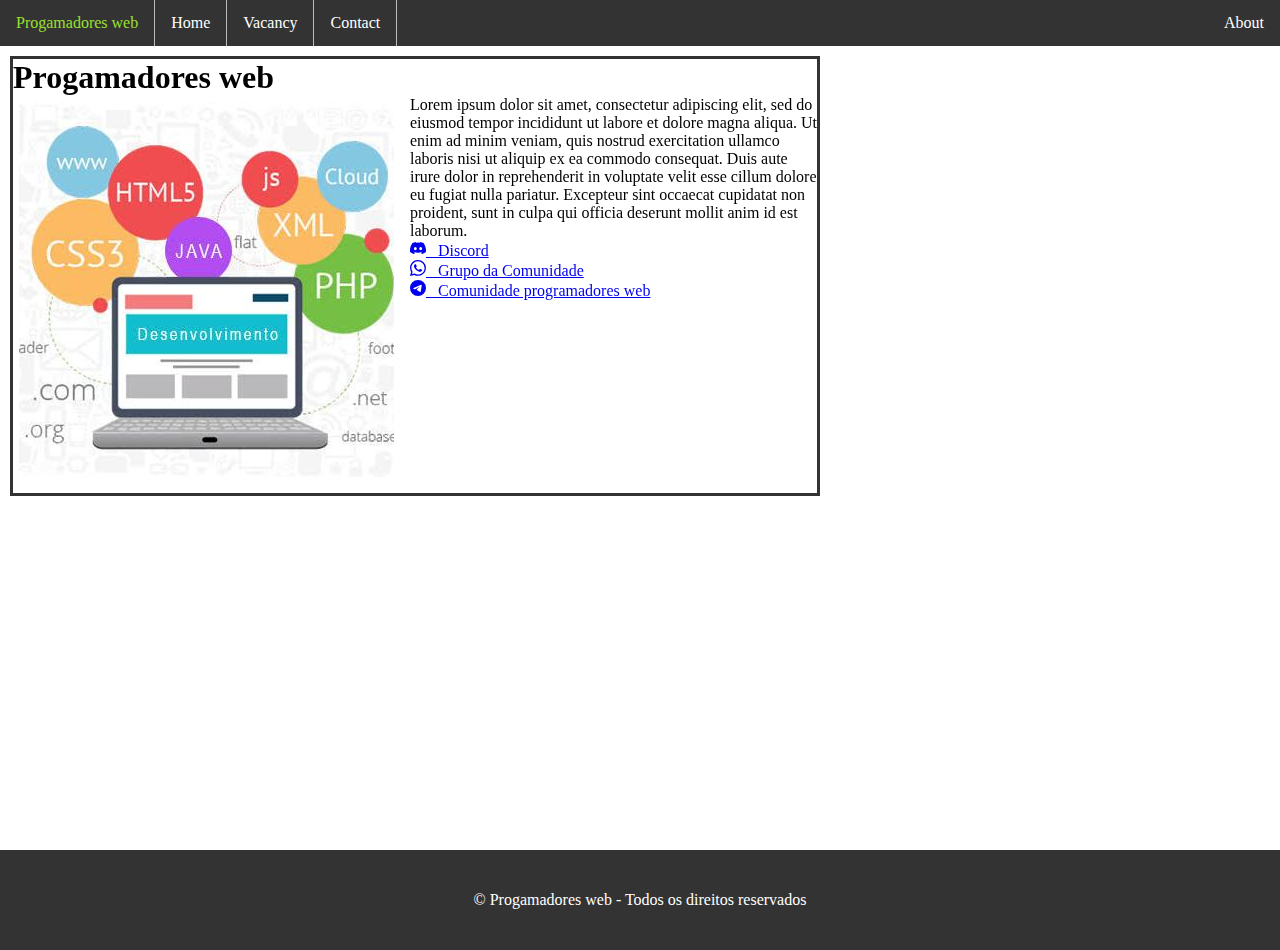
<file: index.html>
<!DOCTYPE html>
<html lang="en">
<head>
    <meta charset="UTF-8">
    <meta http-equiv="X-UA-Compatible" content="IE=edge">
    <meta name="viewport" content="width=device-width, initial-scale=1.0">
     <link rel="stylesheet" href="style.css">
    <title>Document</title>
</head>
<body>
    <nav>
        <ul>
            <li><a class="navbar" href="#">Progamadores web</a></li>
            <li><a href="index.html">Home</a></li>
            <li><a href="vagas.html">Vacancy</a></li>
            <li><a href="contato.html">Contact</a></li>
            <li style="float:right"><a href="sobre.html">About</a></li>
          </ul> 
      </nav>
      <div class="myAnim">
       <h1> Progamadores web</h1>
       <tr>
        <td><img class="face" src="img/301402123_568861098368236_3205737068798737566_n.jpg" alt=""></td>
        <td>    Lorem ipsum dolor sit amet, consectetur adipiscing elit, sed do eiusmod tempor incididunt ut labore et dolore magna aliqua. Ut enim ad minim veniam, quis nostrud exercitation ullamco laboris nisi ut aliquip ex ea commodo consequat. Duis aute irure dolor in reprehenderit in voluptate velit esse cillum dolore eu fugiat nulla pariatur. Excepteur sint occaecat cupidatat non proident, sunt in culpa qui officia deserunt mollit anim id est laborum.</td>
    </tr>
        <br>
        <a href="https://discordapp.com/channels/1035549342880251904/1035553615907135600" class="btn btn-primary"><svg xmlns="http://www.w3.org/2000/svg" width="16" height="16" fill="currentColor" class="bi bi-discord" viewBox="0 0 16 16">
            <path d="M13.545 2.907a13.227 13.227 0 0 0-3.257-1.011.05.05 0 0 0-.052.025c-.141.25-.297.577-.406.833a12.19 12.19 0 0 0-3.658 0 8.258 8.258 0 0 0-.412-.833.051.051 0 0 0-.052-.025c-1.125.194-2.22.534-3.257 1.011a.041.041 0 0 0-.021.018C.356 6.024-.213 9.047.066 12.032c.001.014.01.028.021.037a13.276 13.276 0 0 0 3.995 2.02.05.05 0 0 0 .056-.019c.308-.42.582-.863.818-1.329a.05.05 0 0 0-.01-.059.051.051 0 0 0-.018-.011 8.875 8.875 0 0 1-1.248-.595.05.05 0 0 1-.02-.066.051.051 0 0 1 .015-.019c.084-.063.168-.129.248-.195a.05.05 0 0 1 .051-.007c2.619 1.196 5.454 1.196 8.041 0a.052.052 0 0 1 .053.007c.08.066.164.132.248.195a.051.051 0 0 1-.004.085 8.254 8.254 0 0 1-1.249.594.05.05 0 0 0-.03.03.052.052 0 0 0 .003.041c.24.465.515.909.817 1.329a.05.05 0 0 0 .056.019 13.235 13.235 0 0 0 4.001-2.02.049.049 0 0 0 .021-.037c.334-3.451-.559-6.449-2.366-9.106a.034.034 0 0 0-.02-.019Zm-8.198 7.307c-.789 0-1.438-.724-1.438-1.612 0-.889.637-1.613 1.438-1.613.807 0 1.45.73 1.438 1.613 0 .888-.637 1.612-1.438 1.612Zm5.316 0c-.788 0-1.438-.724-1.438-1.612 0-.889.637-1.613 1.438-1.613.807 0 1.451.73 1.438 1.613 0 .888-.631 1.612-1.438 1.612Z"/>
          </svg> &nbsp; Discord</a>
          <br>
          <a href="https://chat.whatsapp.com/Bk94jrziUVGJD2XMPSvf6M" class="btn btn-primary"><svg xmlns="http://www.w3.org/2000/svg" width="16" height="16" fill="currentColor" class="bi bi-whatsapp" viewBox="0 0 16 16">
            <path d="M13.601 2.326A7.854 7.854 0 0 0 7.994 0C3.627 0 .068 3.558.064 7.926c0 1.399.366 2.76 1.057 3.965L0 16l4.204-1.102a7.933 7.933 0 0 0 3.79.965h.004c4.368 0 7.926-3.558 7.93-7.93A7.898 7.898 0 0 0 13.6 2.326zM7.994 14.521a6.573 6.573 0 0 1-3.356-.92l-.24-.144-2.494.654.666-2.433-.156-.251a6.56 6.56 0 0 1-1.007-3.505c0-3.626 2.957-6.584 6.591-6.584a6.56 6.56 0 0 1 4.66 1.931 6.557 6.557 0 0 1 1.928 4.66c-.004 3.639-2.961 6.592-6.592 6.592zm3.615-4.934c-.197-.099-1.17-.578-1.353-.646-.182-.065-.315-.099-.445.099-.133.197-.513.646-.627.775-.114.133-.232.148-.43.05-.197-.1-.836-.308-1.592-.985-.59-.525-.985-1.175-1.103-1.372-.114-.198-.011-.304.088-.403.087-.088.197-.232.296-.346.1-.114.133-.198.198-.33.065-.134.034-.248-.015-.347-.05-.099-.445-1.076-.612-1.47-.16-.389-.323-.335-.445-.34-.114-.007-.247-.007-.38-.007a.729.729 0 0 0-.529.247c-.182.198-.691.677-.691 1.654 0 .977.71 1.916.81 2.049.098.133 1.394 2.132 3.383 2.992.47.205.84.326 1.129.418.475.152.904.129 1.246.08.38-.058 1.171-.48 1.338-.943.164-.464.164-.86.114-.943-.049-.084-.182-.133-.38-.232z"/>
          </svg> &nbsp; Grupo da Comunidade</a>
          <br>
          <a href="https://t.me/+Ajq5DyB6FDQ4ZTg5" class="btn btn-primary"><svg xmlns="http://www.w3.org/2000/svg" width="16" height="16" fill="currentColor" class="bi bi-telegram" viewBox="0 0 16 16">
            <path d="M16 8A8 8 0 1 1 0 8a8 8 0 0 1 16 0zM8.287 5.906c-.778.324-2.334.994-4.666 2.01-.378.15-.577.298-.595.442-.03.243.275.339.69.47l.175.055c.408.133.958.288 1.243.294.26.006.549-.1.868-.32 2.179-1.471 3.304-2.214 3.374-2.23.05-.012.12-.026.166.016.047.041.042.12.037.141-.03.129-1.227 1.241-1.846 1.817-.193.18-.33.307-.358.336a8.154 8.154 0 0 1-.188.186c-.38.366-.664.64.015 1.088.327.216.589.393.85.571.284.194.568.387.936.629.093.06.183.125.27.187.331.236.63.448.997.414.214-.02.435-.22.547-.82.265-1.417.786-4.486.906-5.751a1.426 1.426 0 0 0-.013-.315.337.337 0 0 0-.114-.217.526.526 0 0 0-.31-.093c-.3.005-.763.166-2.984 1.09z"/>
          </svg> &nbsp; Comunidade programadores web</a>
      </div>
      <br>
      <br>
      <footer><p class="copyright">&copy; Progamadores web - Todos os direitos reservados</p></footer>
</body>
</html>
</file>
<file: style.css>
*{
box-sizing: border-box;
padding: 0px;
margin: 0px;
}

ul {
  position: -webkit-sticky; /* Safari */
  position: sticky;
  top: 0;
  list-style-type: none;
  margin: 0;
  padding: 0;
  overflow: hidden;
  background-color: #333;
}

li {
  float: left;
}

li a {
  display: block;
  color: white;
  text-align: center;
  padding: 14px 16px;
  text-decoration: none;
  
}
li {
  border-right: 1px solid #bbb;
}

li:last-child {
  border-right: none;
}

/* Change the link color to #111 (black) on hover */
li a:hover {
  background-color: #333;
  opacity: 85%;
}
.active{
  background-color:green;
}
footer {
  
  position: absolute;
  top: auto;
  bottom: -50px;
  background-color: #333;
  color: #FFF;
  width: 100%;
  height: 100px;    
  text-align: center;
  line-height: 100px;
}
.navbar{
  color: greenyellow;
}
a{
  font-family: Verdana;
}
p{
  font-family: Cambria, Cochin, Georgia, Times, 'Times New Roman', serif;
}
.myAnim{
  position: relative;
  top: 10px;
  left: 10px;
  border: #333;
  border-style: solid;
  width: 810px;
  height: 440px;
}
.myAnim{
animation: myAnim 2s ease 0s 1 normal forwards;
}
@keyframes myAnim {
	0% {
		animation-timing-function: ease-in;
		opacity: 1;
		transform: translateY(-45px);
	}

	24% {
		opacity: 1;
	}

	40% {
		animation-timing-function: ease-in;
		transform: translateY(-24px);
	}

	65% {
		animation-timing-function: ease-in;
		transform: translateY(-12px);
	}

	82% {
		animation-timing-function: ease-in;
		transform: translateY(-6px);
	}

	93% {
		animation-timing-function: ease-in;
		transform: translateY(-4px);
	}

	25%,
	55%,
	75%,
	87% {
		animation-timing-function: ease-out;
		transform: translateY(0px);
	}

	100% {
		animation-timing-function: ease-out;
		opacity: 1;
		transform: translateY(0px);
	}
}
img.face{
  float: left;
  border: transparent thin solid;
  padding: 5px;
  margin: 0px 10px 10px 0;
  max-width: 800px;
}
</file>
